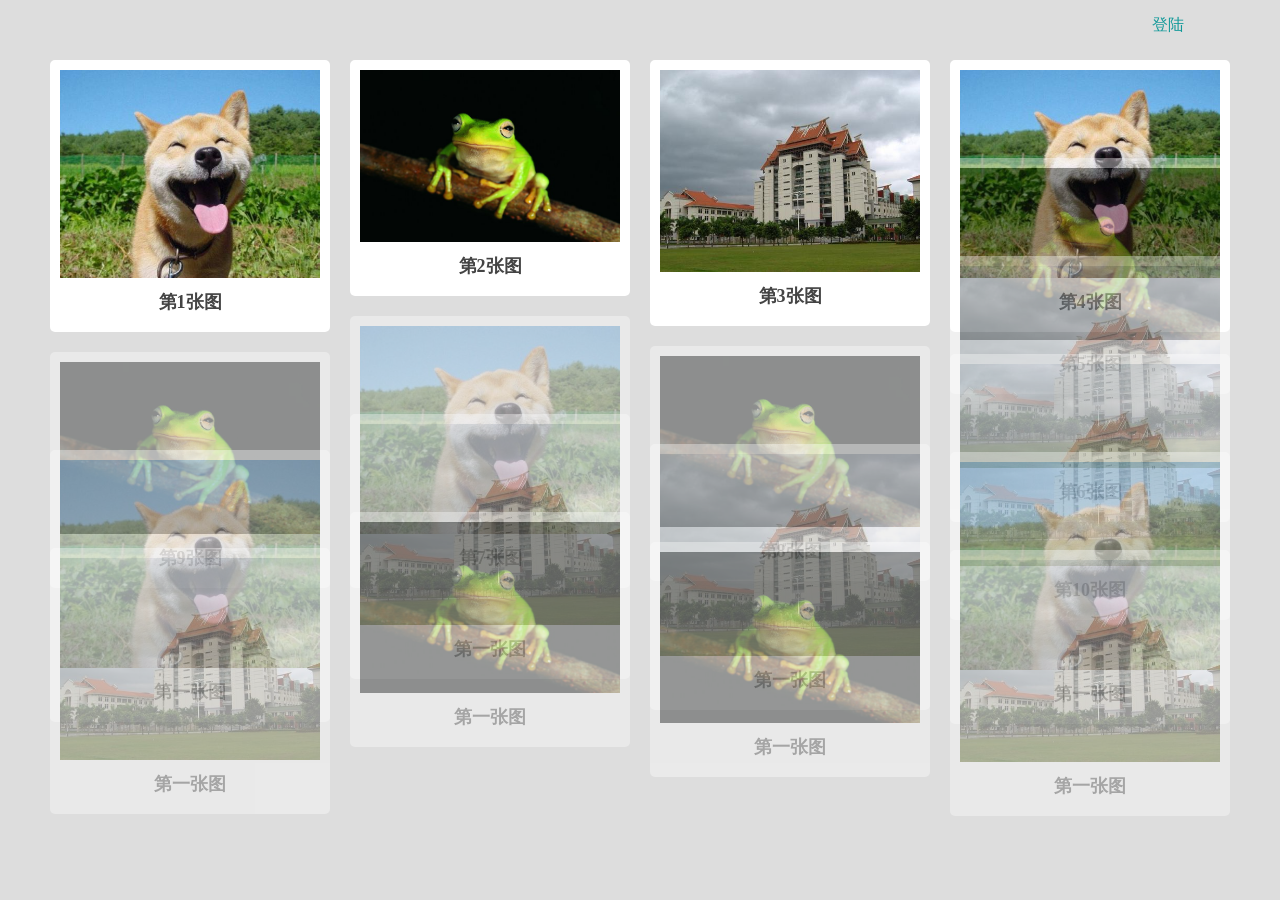
<file: index.html>
<!DOCTYPE html>
<html lang="en">

<head>
  <meta charset="UTF-8">
  <title>瀑布流</title>
  <link rel="stylesheet" type="text/css" href="style.css">
  <script type="text/javascript" src="jq/jquery 3.1.0.js"></script>
  <script type="text/javascript" src="jq/jquery.js"></script>
  <!-- <script type="text/javascript" src="js/script.js"></script> -->
</head>

<body>
  <!-- 页头 -->
  <div>
    <a href="#" id="loginLink">登陆</a>
  </div>
  <!-- 弹出层 -->
  <div class="layer-mask" id="layer-mask"></div>
  <!-- 弹出层窗体 -->
  <div class="layer-pop" id="layer-pop">
    <!-- 弹出层关闭按钮 -->
    <div class="layer-close" id="layer-close">×</div>
    <!-- 弹出层内容区域 -->
    <div class="layer-content" id="layer-content"></div>
  </div>

  <div id="wrap">
    <div><img src="images/1 (1).jpg" target="_blank"><a href="http://www.baidu.com">第1张图</a></div>
    <div><img src="images/1 (2).jpg" target="_blank"><a href="http://www.baidu.com">第2张图</a></div>
    <div><img src="images/1 (3).jpg" target="_blank"><a href="http://www.baidu.com">第3张图</a></div>
    <div><img src="images/1 (4).jpg" target="_blank"><a href="http://www.baidu.com">第4张图</a></div>
    <div><img src="images/1 (5).jpg" target="_blank"><a href="http://www.baidu.com">第5张图</a></div>
    <div><img src="images/1 (6).jpg" target="_blank"><a href="http://www.baidu.com">第6张图</a></div>
    <div><img src="images/1 (7).jpg" target="_blank"><a href="http://www.baidu.com">第7张图</a></div>
    <div><img src="images/1 (8).jpg" target="_blank"><a href="http://www.baidu.com">第8张图</a></div>
    <div><img src="images/1 (9).jpg" target="_blank"><a href="http://www.baidu.com">第9张图</a></div>
    <div><img src="images/1 (10).jpg" target="_blank"><a href="http://www.baidu.com">第10张图</a></div>
    <div><img src="images/1 (11).jpg" target="_blank"><a href="http://www.baidu.com">第一张图</a></div>
    <div><img src="images/1 (12).jpg" target="_blank"><a href="http://www.baidu.com">第一张图</a></div>
    <div><img src="images/1 (13).jpg" target="_blank"><a href="http://www.baidu.com">第一张图</a></div>
    <div><img src="images/1 (14).jpg" target="_blank"><a href="http://www.baidu.com">第一张图</a></div>
    <div><img src="images/1 (15).jpg" target="_blank"><a href="http://www.baidu.com">第一张图</a></div>
    <div><img src="images/1 (16).jpg" target="_blank"><a href="http://www.baidu.com">第一张图</a></div>
    <div><img src="images/1 (17).jpg" target="_blank"><a href="http://www.baidu.com">第一张图</a></div>
    <div><img src="images/1 (18).jpg" target="_blank"><a href="http://www.baidu.com">第一张图</a></div>
  </div>
</body>

</html>
</file>
<file: style.css>
*{
	margin: 0;
	padding: 0;
	border: none;
}
 
body{
	background: #ddd;
}

img{
	border: none;
}
a{
	text-decoration: none;
	color: #444;
}

a:hover {
	color: #999;
}

/*wrap*/
#wrap{
	position: relative;
	width: auto;
	height:auto;
	margin: 0 auto;
}
#wrap>div{
	float: left;
	box-sizing: border-box;
	width: 280px;
	height: auto;
	margin: 10px;
	padding: 10px;
	border-radius: 5px;
	background: #fff;
}
#wrap > div > img{
	width: 100%;
}

#wrap > div > a{
	display: block;
	font-size: 18px;
	font-weight: bold;
	line-height: 40px;
	text-align: center;
}
/*弹出层遮罩*/
.layer-mask{
	display: none;
	z-index:99999;
	position: fixed;
	top:0;
	left:0;
	width: 100%;
	height:100%;
	background: #000;
	opacity: 0.5;

}

/*弹出层窗体*/
.layer-pop{
	display: none;
	z-index:100000;
	position: fixed;
	top: 0;
	left:0;
	right: 0;
	bottom: 0;
	margin: auto;
	width: 400px;
	height: 300px;
	background: #fff;
}
/*弹出层关闭按钮*/
.layer-close{
	float:right;
	width: 24px;
	height: 24px;
	border: 3px solid #ddd;
	text-align: center;
	line-height: 24px;
	border-radius: 50%;
	background: #eee;
    margin-top: -12px;
    margin-right: -12px;
}

.layer-close:hover
{
	cursor: pointer;
	background: #ccc;
}

#loginLink{
	size: 30px;
	color: #199;
	line-height:50px;
	margin-left:90%;
	
}
</file>
